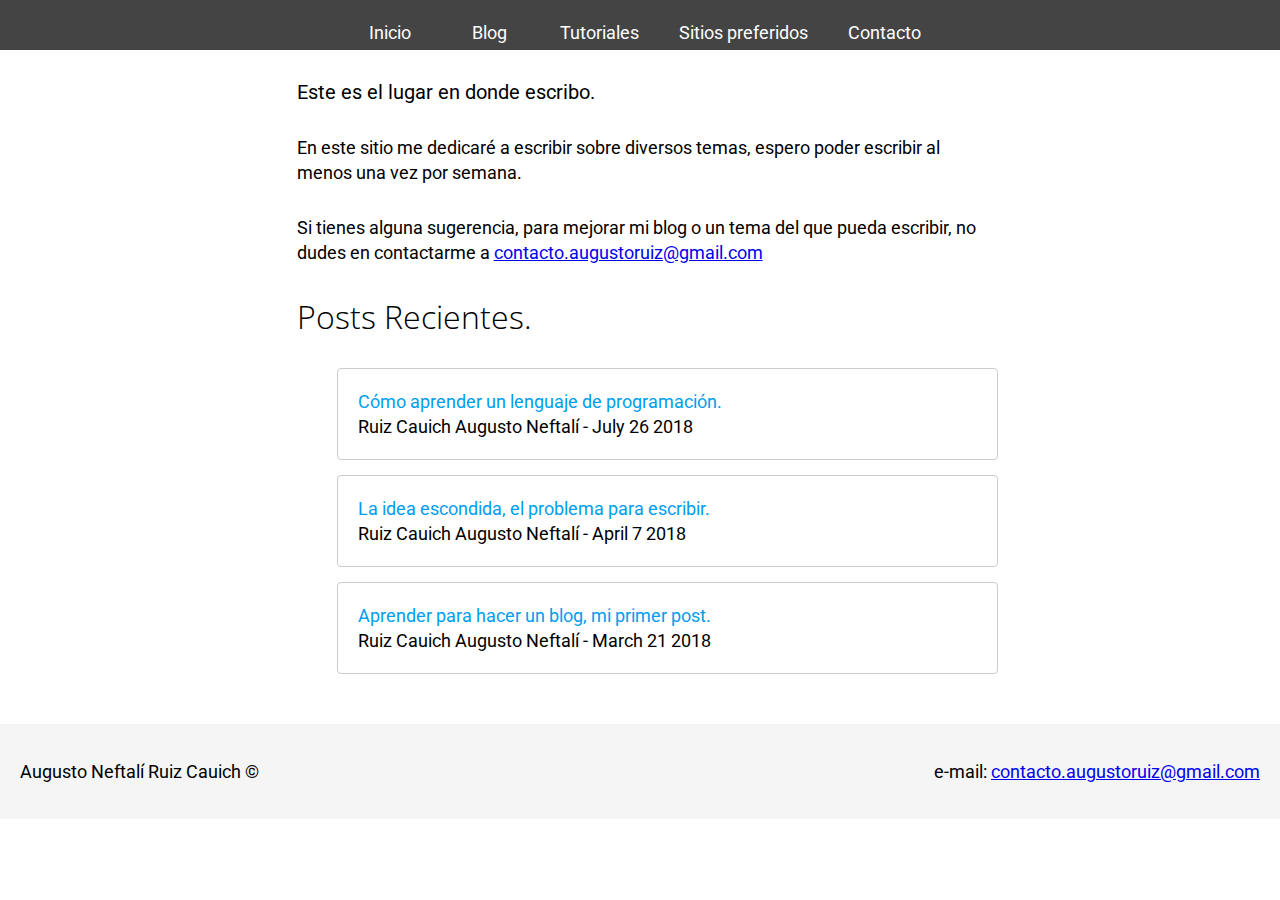
<file: blog/index.html>
<!DOCTYPE html>
<html lang="es">
<head>
    <meta charset="UTF-8">
    <meta name="viewport" content="width=device-width, initial-scale=1.0">
    <meta http-equiv="X-UA-Compatible" content="ie=edge">
    <meta name="author" content="Ruiz Cauich Augusto Neftalí">
    <meta name="citation_authors" content="Ruiz Cauich Augusto Neftalí">
    <meta name="description" content="Aqui escribo cada semana sobre diversos temas, es un espacio alterno al de tutoriales.">
    <title>
Augusto Ruiz: Blog
 </title>
    <link rel="stylesheet" href="/static/css/blog/styles.css">
    <link rel="stylesheet" href="/static/highlightjs/styles/androidstudio.css">
  
    
</head>
<body>
    <header class="main-header">
        <nav >
            
            <input type="checkbox" id="toggle-check" >
            <label for="toggle-check" class="menu-toggle-icon">
                <span></span>
                <span></span>
                <span></span>
            </label>
        
            <ul class="main-menu">
                <li>
                    <a href="/">Inicio</a>
                </li>
                <li>
                    <a href="/blog">Blog</a>
                </li>
                <li>
                    <a href="/tutoriales">Tutoriales</a>
                </li>
                <li>
                    <a href="/preferidos">Sitios preferidos</a>
                </li>
                <li>
                    <a href="/contacto">Contacto</a>
                </li>
            </ul>
            
        </nav>
    </header>
    <div class="wraper">
       

<main>
    <p style="font-size:20px">
        Este es el lugar en donde escribo.
    </p>
    <p>
        En este sitio me dedicaré a escribir sobre diversos temas, espero poder escribir al menos
        una vez por semana.
    </p>
    <p>
        Si tienes alguna sugerencia, para mejorar mi blog o un tema del que pueda
        escribir, no dudes en contactarme a <a href="#">contacto.augustoruiz@gmail.com</a>
    </p>
    <h1>Posts Recientes.</h1>
    <ul  class="posts-list">
        
        <li class="posts-list-item order-item" data-date="July 26, 2018"> 
            <a href="/blog/posts/como-aprender-un-lenguaje-de-programacion">Cómo aprender un lenguaje de programación.</a> 
            <span class="posts-data"> Ruiz Cauich Augusto Neftalí - July 26 2018 </span>
        </li>
        
        <li class="posts-list-item order-item" data-date="April 7, 2018"> 
            <a href="/blog/posts/la-idea-escondida">La idea escondida, el problema para escribir.</a> 
            <span class="posts-data"> Ruiz Cauich Augusto Neftalí - April 7 2018 </span>
        </li>
        
        <li class="posts-list-item order-item" data-date="March 21, 2018"> 
            <a href="/blog/posts/aprender-para-hacer-un-blog">Aprender para hacer un blog, mi primer post.</a> 
            <span class="posts-data"> Ruiz Cauich Augusto Neftalí - March 21 2018 </span>
        </li>
        
    </ul>
</main>




    </div>
    <footer class="page-footer">
        <p>
            Augusto Neftalí Ruiz Cauich &COPY;
            <span class="contact-info">e-mail: <a href="#">contacto.augustoruiz@gmail.com</a></span>
        </p>
    </footer>
    

</body>
</html>
</file>
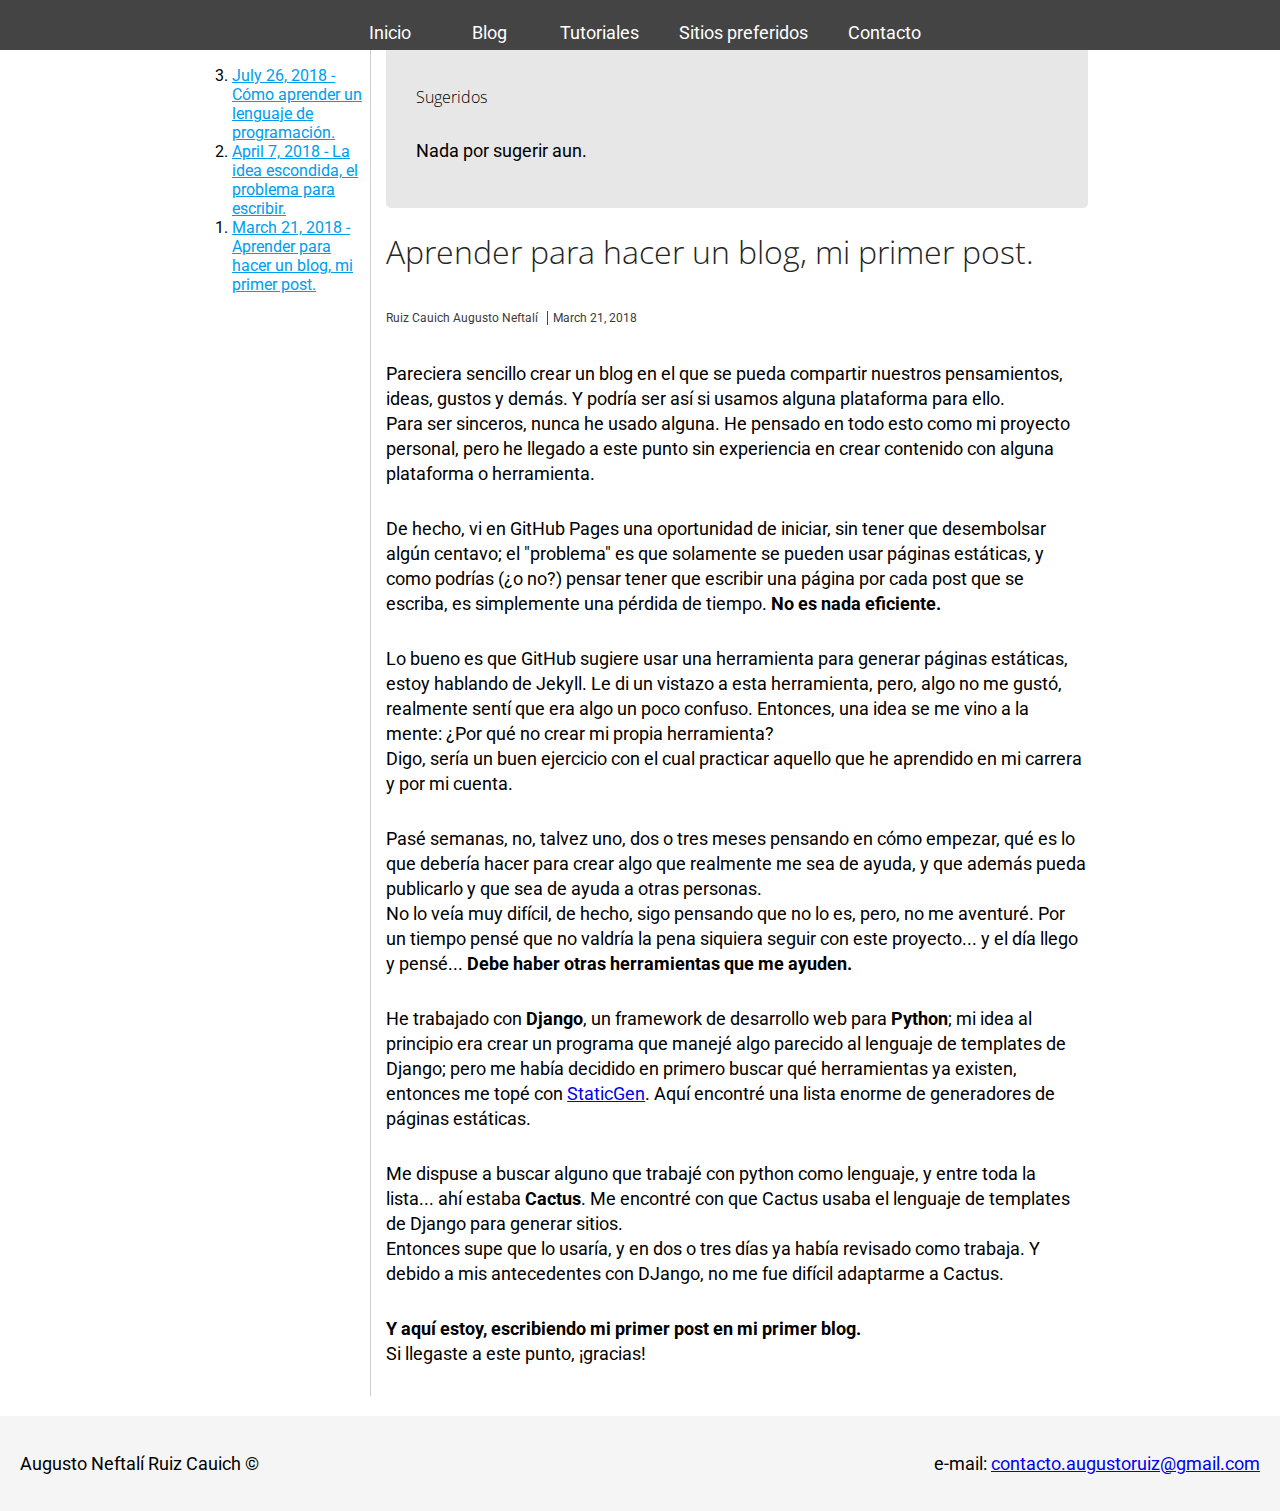
<file: blog/posts/aprender-para-hacer-un-blog/index.html>
<!DOCTYPE html>
<html lang="es">
<head>
    <meta charset="UTF-8">
    <meta name="viewport" content="width=device-width, initial-scale=1.0">
    <meta http-equiv="X-UA-Compatible" content="ie=edge">
    <meta name="author" content="Ruiz Cauich Augusto Neftalí">
    <meta name="citation_authors" content="Ruiz Cauich Augusto Neftalí">
    <meta name="description" content="Creando mi blog, y mi primer post.">
    <title>
Aprender para hacer un blog
 </title>
    <link rel="stylesheet" href="/static/css/blog/styles.css">
    <link rel="stylesheet" href="/static/highlightjs/styles/androidstudio.css">
  
    
</head>
<body>
    <header class="main-header">
        <nav >
            
            <input type="checkbox" id="toggle-check" >
            <label for="toggle-check" class="menu-toggle-icon">
                <span></span>
                <span></span>
                <span></span>
            </label>
        
            <ul class="main-menu">
                <li>
                    <a href="/">Inicio</a>
                </li>
                <li>
                    <a href="/blog">Blog</a>
                </li>
                <li>
                    <a href="/tutoriales">Tutoriales</a>
                </li>
                <li>
                    <a href="/preferidos">Sitios preferidos</a>
                </li>
                <li>
                    <a href="/contacto">Contacto</a>
                </li>
            </ul>
            
        </nav>
    </header>
    <div class="wraper">
       
 <aside class="themes">
        
    <ol reversed id="posts-list">
        <!-- 
        <li class="order-item" data-date="July 26, 2018"> 
            <a href="/blog/posts/como-aprender-un-lenguaje-de-programacion">26-07-18-Cómo aprender un lenguaje de programación.</a> 
            
        </li>
        
        <li class="order-item" data-date="April 7, 2018"> 
            <a href="/blog/posts/la-idea-escondida">07-04-18-La idea escondida, el problema para escribir.</a> 
            
        </li>
        
        <li class="order-item" data-date="March 21, 2018"> 
            <a href="/blog/posts/aprender-para-hacer-un-blog">21-03-18-Aprender para hacer un blog, mi primer post.</a> 
            
        </li>
         -->
                
        <!--li><details open>
            <summary>HTML 5</summary>
            <ul>
                <li><a href="#">Conceptos básicos</a></li>
                <li><a href="#">Estructura básica</a></li>
                <li><a href="#">Etiquestas semánticas</a></li>
                
            </ul>
        </details></li>
        <li><details open>
            <summary>HTML 5</summary>
            <ul>
                <li><a href="#">Conceptos básicos</a></li>
                <li><a href="#">Estructura básica</a></li>
                <li><a href="#">Etiquestas semánticas</a></li>
                
            </ul>
        </details></li-->
    </ol>
   
</aside>
<main>
    <section class="suggested">
        <header>
            <h4>Sugeridos</h4>
        </header>
        <p>Nada por sugerir aun.</p>
        <!--div class="row">
            <div class="column-25">
                <p class="suggested-title">Sobre HTML 5</p>
                <ul>
                    <li><a href="#">Conceptos básicos</a></li>
                    <li><a href="#">Estructura básica</a></li>
                    <li><a href="#">Etiquestas semánticas</a></li>
                    
                </ul>
            </div>
            <div class="column-25">
                <p class="suggested-title">Sobre CSS</p>
                <ul>
                    <li><a href="#">Conceptos básicos</a></li>
                    <li><a href="#">Estructura básica</a></li>
                    <li><a href="#">Etiquestas semánticas</a></li>
                    
                </ul>
            </div>
            <div class="column-25">
                <p class="suggested-title">Sobre JavaScript</p>
                <ul>
                    <li><a href="#">Conceptos básicos</a></li>
                    <li><a href="#">Estructura básica</a></li>
                    <li><a href="#">Etiquestas semánticas</a></li>
                    
                </ul>
            </div>
            <div class="column-25">
                <p class="suggested-title">Trucos</p>
                <ul>
                    <li><a href="#">Conceptos básicos</a></li>
                    <li><a href="#">Estructura básica</a></li>
                    <li><a href="#">Etiquestas semánticas</a></li>
                        
                </ul>
            </div>
        </div-->
    </section>
    <article class="post">
        
        <header>
                <h1>Aprender para hacer un blog, mi primer post.</h1>
                <p>
                    <span class="autor">Ruiz Cauich Augusto Neftalí</span>
                    <span class="date">March 21, 2018</span>
                </p>
        </header>
        

<p>
    Pareciera sencillo crear un blog en el que se pueda compartir nuestros pensamientos, ideas,
    gustos y demás. Y podría ser así si usamos alguna plataforma para ello.
    <br>
    Para ser sinceros, nunca he usado alguna. He pensado en todo esto como mi proyecto personal,
    pero he llegado a este punto sin experiencia en crear contenido con alguna plataforma o herramienta.
</p>
<p>
    De hecho, vi en GitHub Pages una oportunidad de iniciar, sin tener que desembolsar algún centavo;
    el "problema" es que solamente se pueden usar páginas estáticas, y como podrías (¿o no?) pensar
    tener que escribir una página por cada post que se escriba, es simplemente una pérdida de tiempo.
    <strong>No es nada eficiente.</strong>
</p>
<p>
    Lo bueno es que GitHub sugiere usar una herramienta para generar páginas estáticas, estoy hablando
    de Jekyll. Le di un vistazo a esta herramienta, pero, algo no me gustó, realmente sentí que era algo
    un poco confuso. Entonces, una idea se me vino a la mente: ¿Por qué no crear mi propia herramienta?
    <br>Digo, sería un buen ejercicio con el cual practicar aquello que he aprendido en mi carrera
    y por mi cuenta.
</p>
<p>
    Pasé semanas, no, talvez uno, dos o tres meses pensando en cómo empezar, qué es lo que debería hacer para crear algo que realmente me sea de ayuda,
    y que además pueda publicarlo y que sea de ayuda a otras personas.
    <br>No lo veía muy difícil, de hecho, sigo pensando que no lo es, pero, no me aventuré. Por un tiempo pensé que no valdría la pena
    siquiera seguir con este proyecto... y el día llego y pensé... <strong>Debe haber otras herramientas que me ayuden.</strong>
</p>
<p>
    He trabajado con <b>Django</b>, un framework de desarrollo web para <b>Python</b>; mi idea al principio era 
    crear un programa que manejé algo parecido al lenguaje de templates de Django; pero me había decidido en primero
    buscar qué herramientas ya existen, entonces me topé con <a href="https://www.staticgen.com/">StaticGen</a>. Aquí encontré
    una lista enorme de generadores de páginas estáticas.
</p>
<p>
    Me dispuse a buscar alguno que trabajé con python como lenguaje, y entre toda la lista... ahí estaba <strong>Cactus</strong>. 
    Me encontré con que Cactus usaba el lenguaje de templates de Django para generar sitios. <br>
    Entonces supe que lo usaría, y en dos o tres días ya había revisado como trabaja. Y debido a mis antecedentes con
    DJango, no me fue difícil adaptarme a Cactus.
</p>
<p> <strong>Y aquí estoy, escribiendo mi primer post en mi primer blog.</strong>
<br>
    Si llegaste a este punto, ¡gracias!
</p>

        
    </article>
    
</main>
    
    
    
<script src="/static/js/order.js"></script>
<script src="/static/highlightjs/highlight.pack.js"></script>
<script>hljs.initHighlightingOnLoad();</script>

    </div>
    <footer class="page-footer">
        <p>
            Augusto Neftalí Ruiz Cauich &COPY;
            <span class="contact-info">e-mail: <a href="#">contacto.augustoruiz@gmail.com</a></span>
        </p>
    </footer>
    

</body>
</html>
</file>
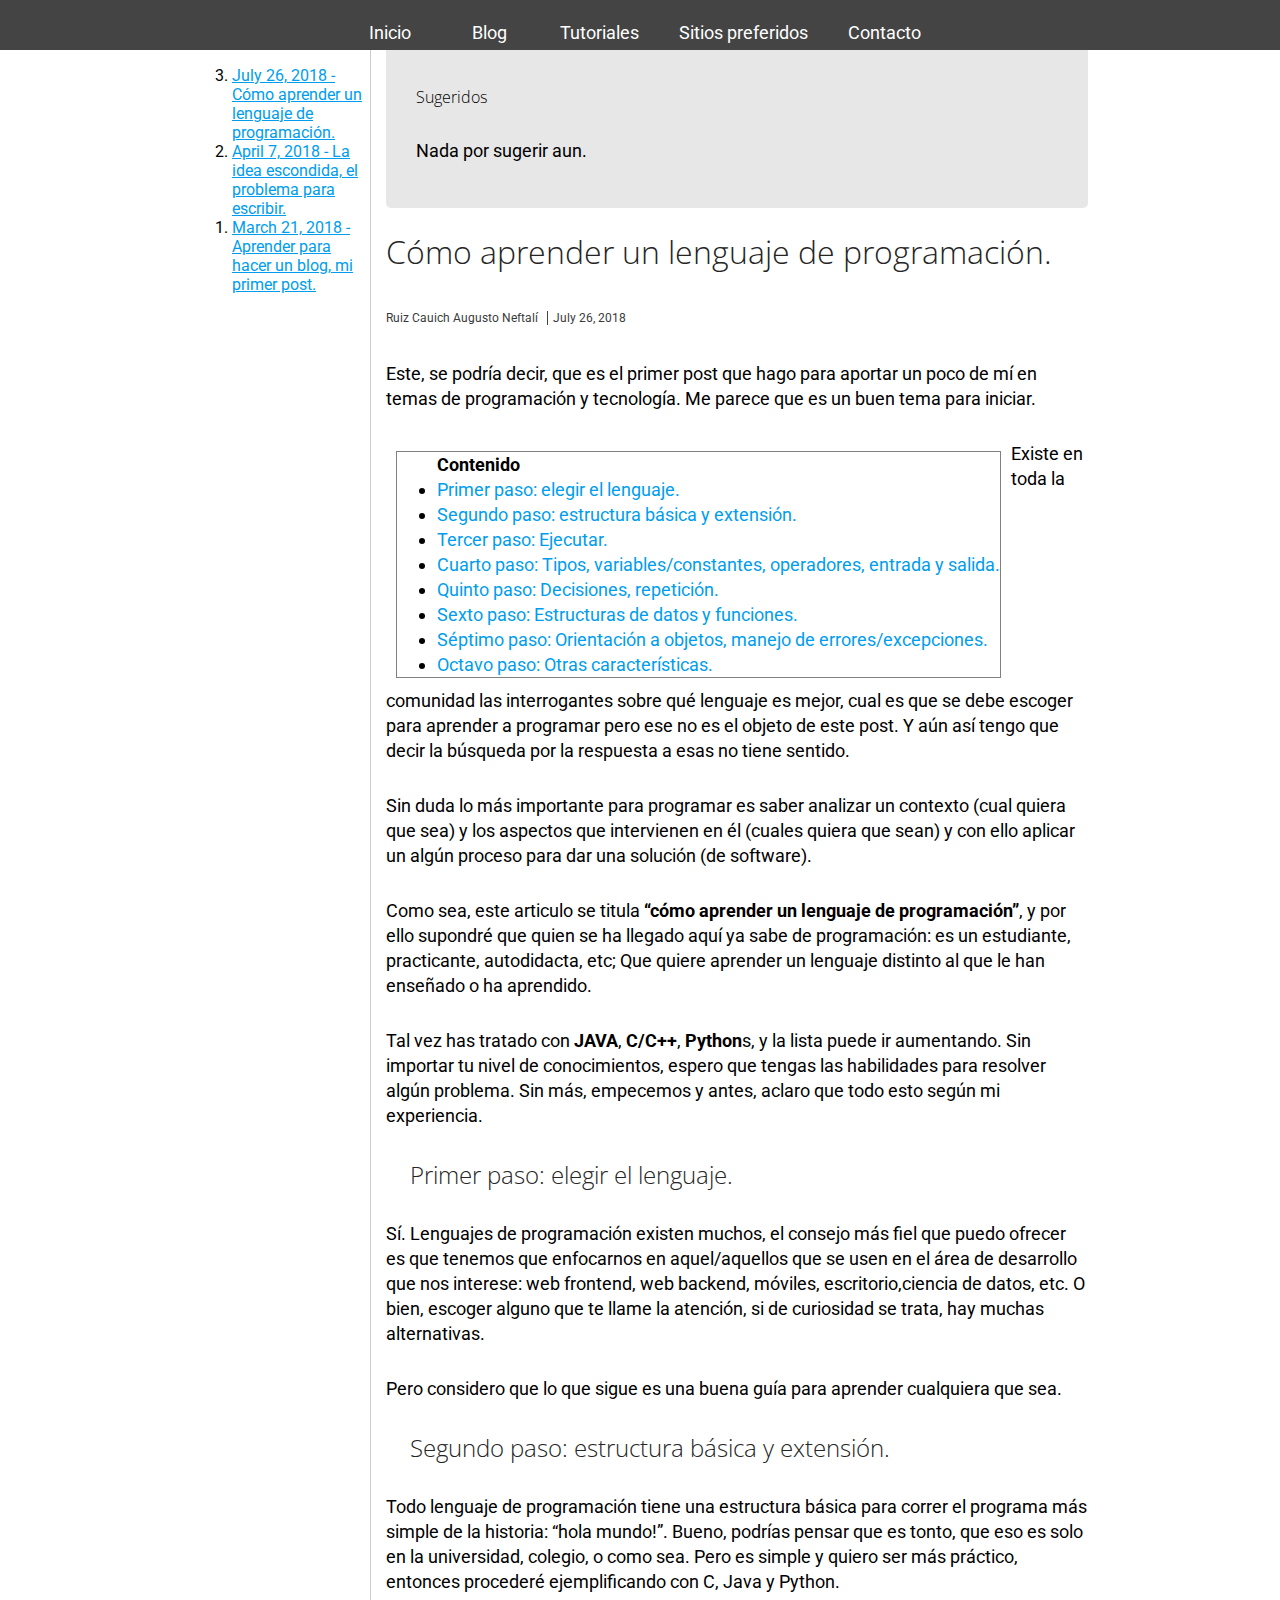
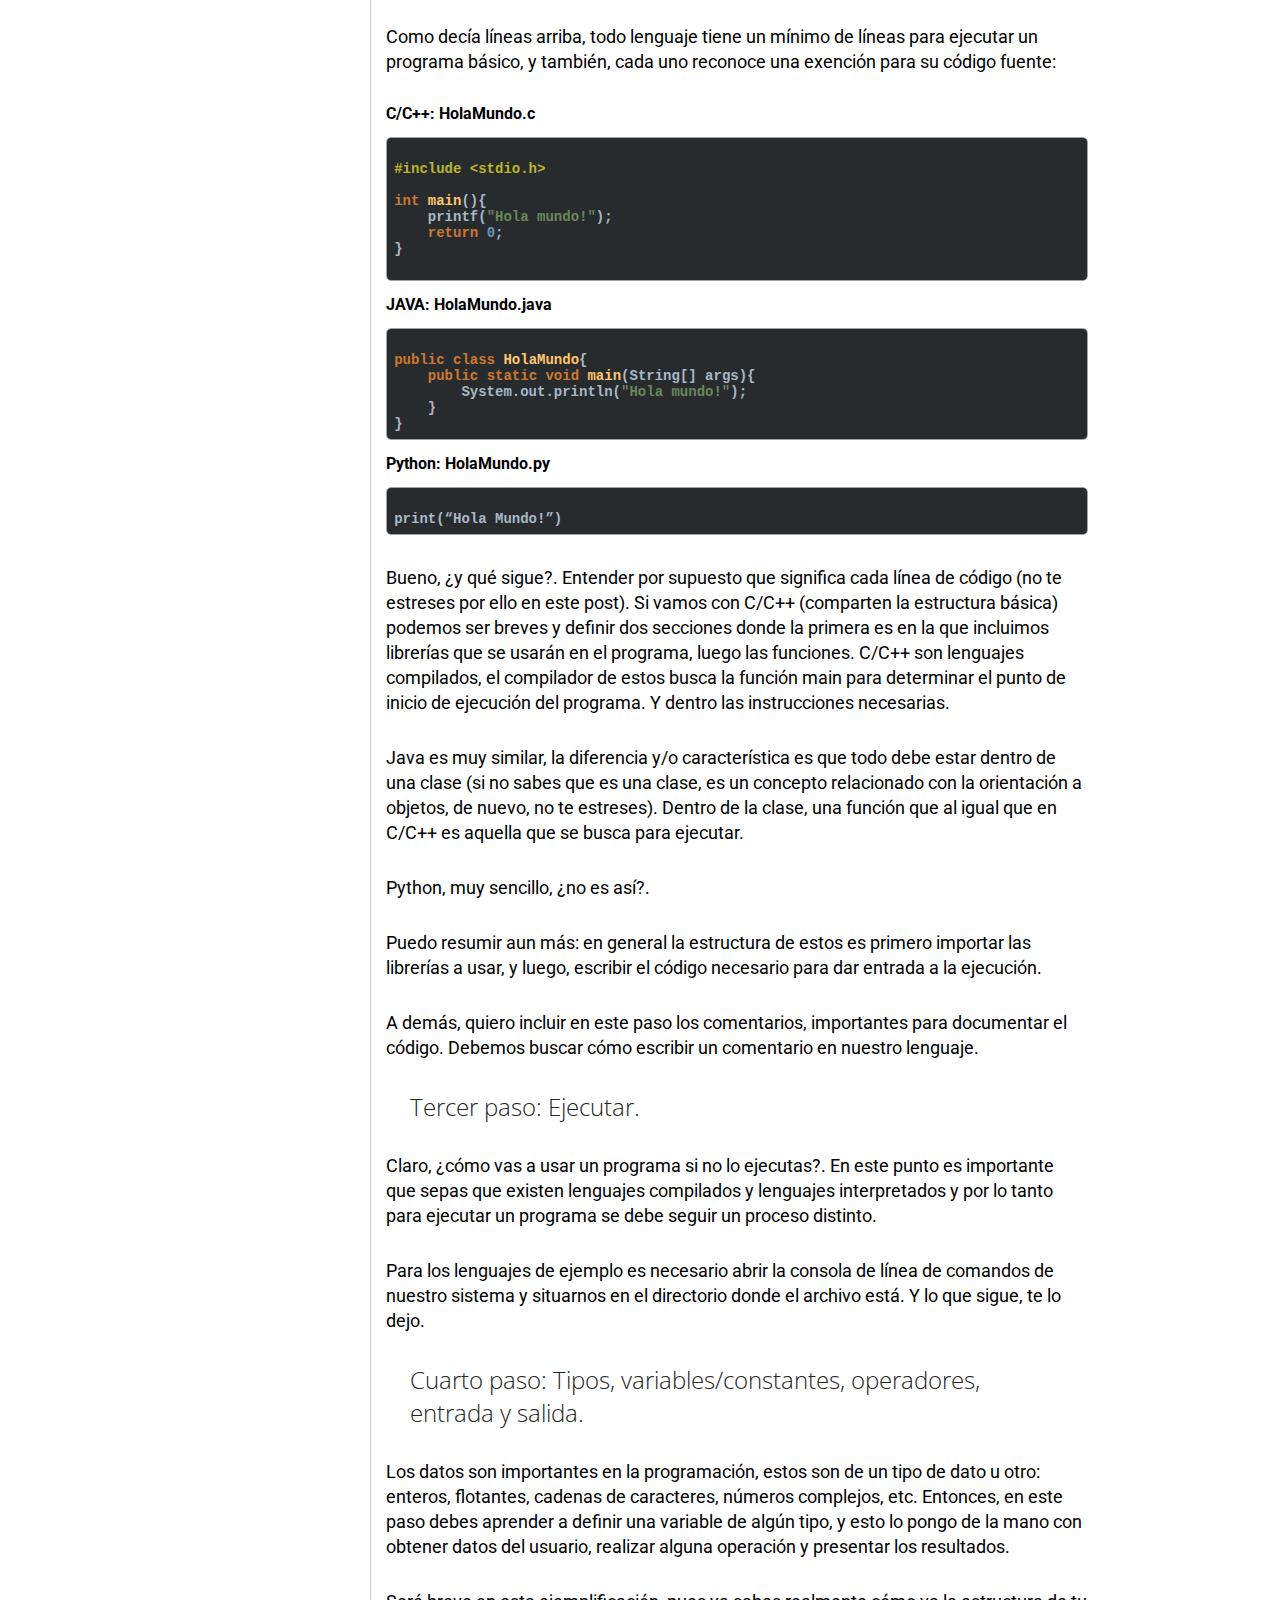
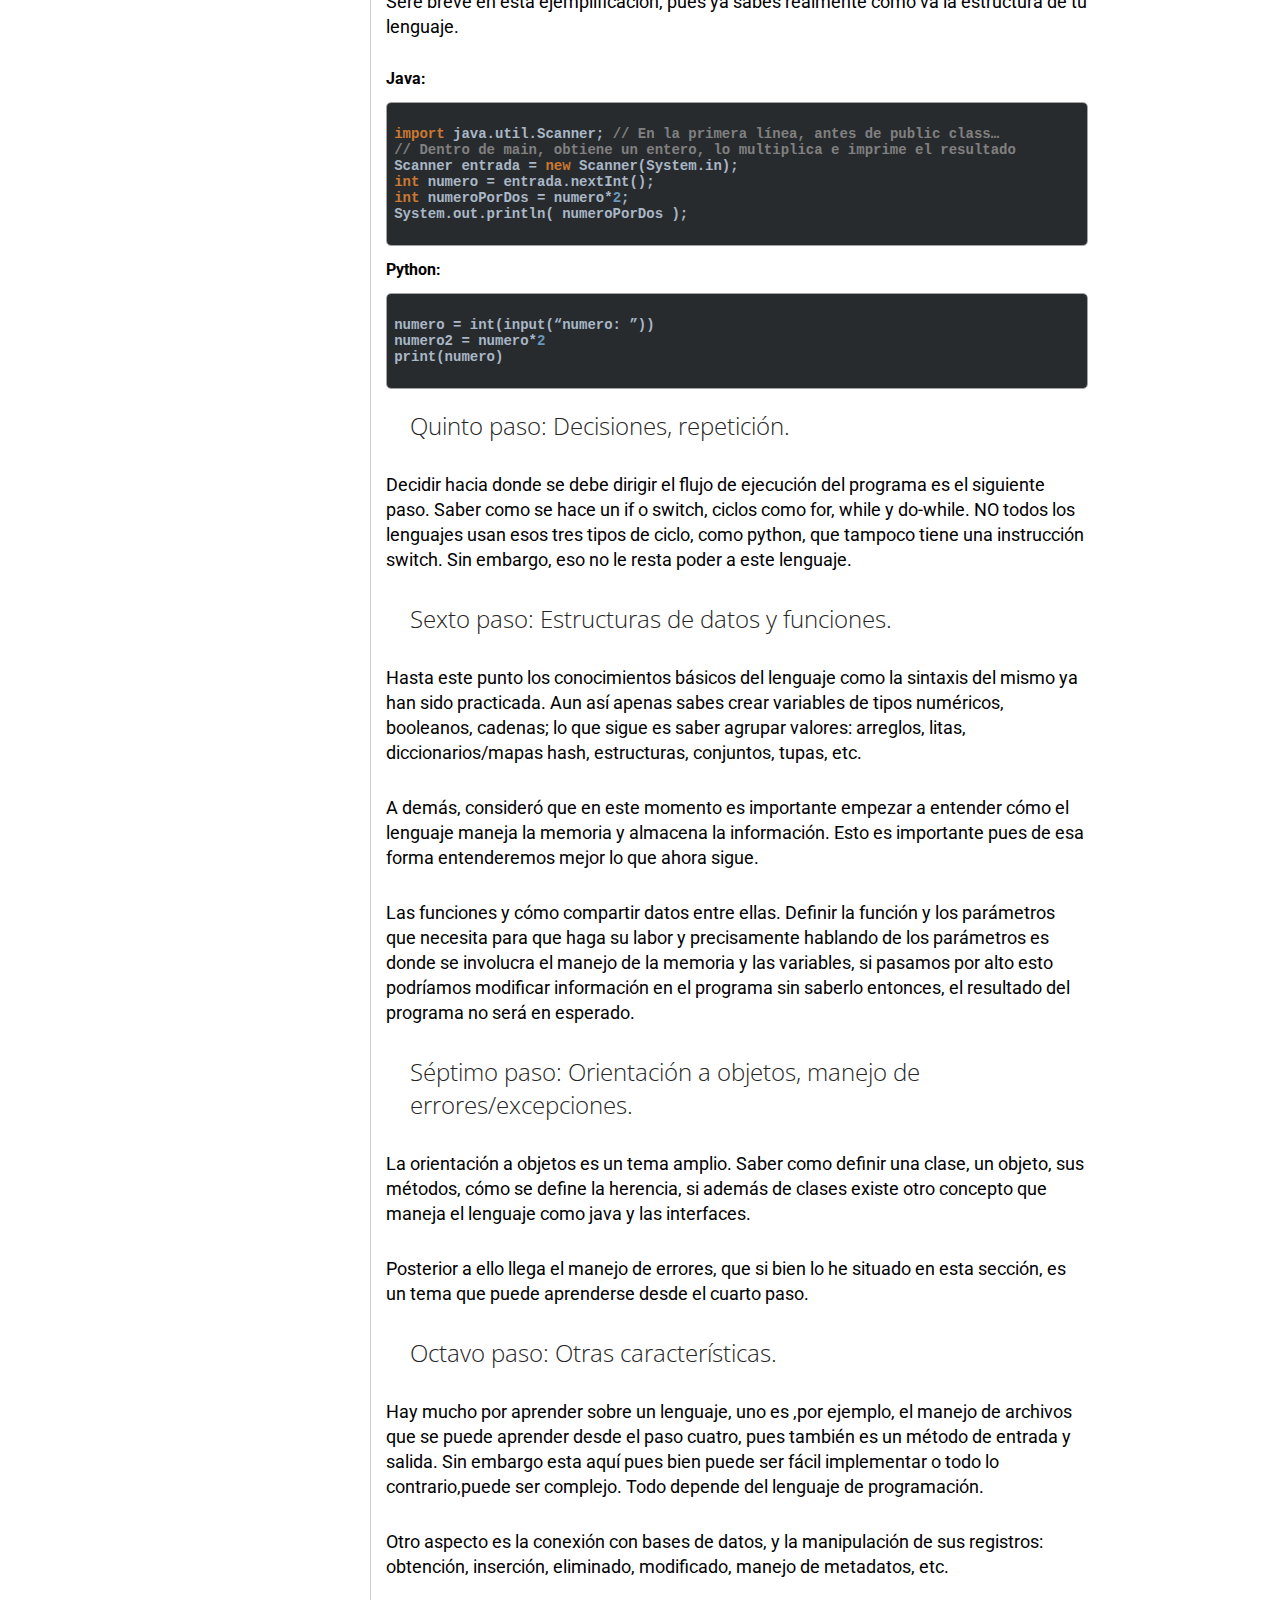
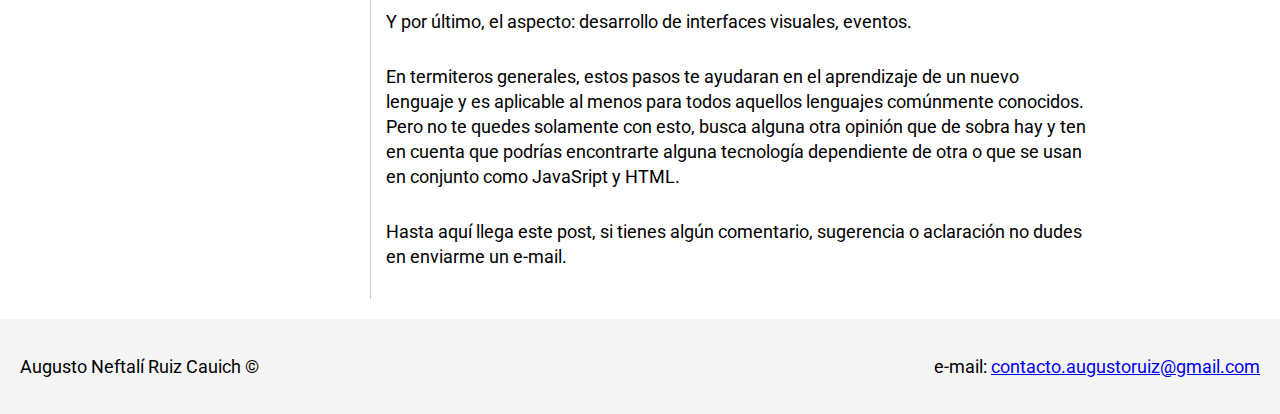
<file: blog/posts/como-aprender-un-lenguaje-de-programacion/index.html>
<!DOCTYPE html>
<html lang="es">
<head>
    <meta charset="UTF-8">
    <meta name="viewport" content="width=device-width, initial-scale=1.0">
    <meta http-equiv="X-UA-Compatible" content="ie=edge">
    <meta name="author" content="Ruiz Cauich Augusto Neftalí">
    <meta name="citation_authors" content="Ruiz Cauich Augusto Neftalí">
    <meta name="description" content="Existe en toda la comunidad las interrogantes sobre qué lenguaje es mejor...Como sea, este articulo se titula “cómo aprender un lenguaje de programación”, y por ello supondré que quien se ha llegado aquí ya sabe de programación">
    <title>
Cómo aprender un lenguaje de programación
 </title>
    <link rel="stylesheet" href="/static/css/blog/styles.css">
    <link rel="stylesheet" href="/static/highlightjs/styles/androidstudio.css">
  
    
</head>
<body>
    <header class="main-header">
        <nav >
            
            <input type="checkbox" id="toggle-check" >
            <label for="toggle-check" class="menu-toggle-icon">
                <span></span>
                <span></span>
                <span></span>
            </label>
        
            <ul class="main-menu">
                <li>
                    <a href="/">Inicio</a>
                </li>
                <li>
                    <a href="/blog">Blog</a>
                </li>
                <li>
                    <a href="/tutoriales">Tutoriales</a>
                </li>
                <li>
                    <a href="/preferidos">Sitios preferidos</a>
                </li>
                <li>
                    <a href="/contacto">Contacto</a>
                </li>
            </ul>
            
        </nav>
    </header>
    <div class="wraper">
       
 <aside class="themes">
        
    <ol reversed id="posts-list">
        <!-- 
        <li class="order-item" data-date="July 26, 2018"> 
            <a href="/blog/posts/como-aprender-un-lenguaje-de-programacion">26-07-18-Cómo aprender un lenguaje de programación.</a> 
            
        </li>
        
        <li class="order-item" data-date="April 7, 2018"> 
            <a href="/blog/posts/la-idea-escondida">07-04-18-La idea escondida, el problema para escribir.</a> 
            
        </li>
        
        <li class="order-item" data-date="March 21, 2018"> 
            <a href="/blog/posts/aprender-para-hacer-un-blog">21-03-18-Aprender para hacer un blog, mi primer post.</a> 
            
        </li>
         -->
                
        <!--li><details open>
            <summary>HTML 5</summary>
            <ul>
                <li><a href="#">Conceptos básicos</a></li>
                <li><a href="#">Estructura básica</a></li>
                <li><a href="#">Etiquestas semánticas</a></li>
                
            </ul>
        </details></li>
        <li><details open>
            <summary>HTML 5</summary>
            <ul>
                <li><a href="#">Conceptos básicos</a></li>
                <li><a href="#">Estructura básica</a></li>
                <li><a href="#">Etiquestas semánticas</a></li>
                
            </ul>
        </details></li-->
    </ol>
   
</aside>
<main>
    <section class="suggested">
        <header>
            <h4>Sugeridos</h4>
        </header>
        <p>Nada por sugerir aun.</p>
        <!--div class="row">
            <div class="column-25">
                <p class="suggested-title">Sobre HTML 5</p>
                <ul>
                    <li><a href="#">Conceptos básicos</a></li>
                    <li><a href="#">Estructura básica</a></li>
                    <li><a href="#">Etiquestas semánticas</a></li>
                    
                </ul>
            </div>
            <div class="column-25">
                <p class="suggested-title">Sobre CSS</p>
                <ul>
                    <li><a href="#">Conceptos básicos</a></li>
                    <li><a href="#">Estructura básica</a></li>
                    <li><a href="#">Etiquestas semánticas</a></li>
                    
                </ul>
            </div>
            <div class="column-25">
                <p class="suggested-title">Sobre JavaScript</p>
                <ul>
                    <li><a href="#">Conceptos básicos</a></li>
                    <li><a href="#">Estructura básica</a></li>
                    <li><a href="#">Etiquestas semánticas</a></li>
                    
                </ul>
            </div>
            <div class="column-25">
                <p class="suggested-title">Trucos</p>
                <ul>
                    <li><a href="#">Conceptos básicos</a></li>
                    <li><a href="#">Estructura básica</a></li>
                    <li><a href="#">Etiquestas semánticas</a></li>
                        
                </ul>
            </div>
        </div-->
    </section>
    <article class="post">
        
        <header>
                <h1>Cómo aprender un lenguaje de programación.</h1>
                <p>
                    <span class="autor">Ruiz Cauich Augusto Neftalí</span>
                    <span class="date">July 26, 2018</span>
                </p>
        </header>
        
<article>
   
    <p>
        Este, se podría decir, que es el primer post que hago para aportar un poco de mí en temas de programación y tecnología. Me parece que es un buen tema para iniciar.
    </p>
    <ul class="index-list">
            <li><a href="#primero">Primer paso: elegir el lenguaje.</a></li>
            <li><a href="#segundo">Segundo paso: estructura básica y extensión.</a></li>
            <li><a href="#tercero">Tercer paso: Ejecutar.</a></li>
            <li><a href="#cuarto">Cuarto paso: Tipos, variables/constantes, operadores, entrada y salida.</a></li>
            <li><a href="#quinto">Quinto paso: Decisiones, repetición.</a></li>
            <li><a href="#sexto">Sexto paso: Estructuras de datos y funciones.</a></li>
            <li><a href="#septimo">Séptimo paso: Orientación a objetos, manejo de errores/excepciones.</a></li>
            <li><a href="#octavo">Octavo paso: Otras características.</a></li>
        </ul>
    <p>
        Existe en toda la comunidad las interrogantes sobre qué lenguaje es mejor, cual es que se debe escoger para aprender a programar pero ese no es el objeto de este post. Y aún así tengo que decir la búsqueda por la respuesta a esas no tiene sentido.
    </p>
    <p>
        Sin duda lo más importante para programar es saber analizar un contexto (cual quiera que sea) y los aspectos que intervienen en él (cuales quiera que sean) y con ello aplicar un algún proceso para dar una solución (de software).
    </p>
    <p>
        Como sea, este articulo se titula <strong> “cómo aprender un lenguaje de programación”</strong>, y por ello  supondré que quien se ha llegado aquí ya sabe de programación: es un estudiante, practicante, autodidacta, etc; Que quiere aprender un lenguaje distinto al que le han enseñado o ha aprendido.
    </p>
    <p>
        Tal vez has tratado con <strong>JAVA</strong>, <strong>C/C++</strong>, <strong>Python</strong>s, y la lista puede ir aumentando. Sin importar tu nivel de conocimientos, espero que tengas las habilidades para resolver algún problema. Sin más, empecemos y antes, aclaro que todo esto según mi experiencia.
    </p>
    
    <h2 id="primero">Primer paso: elegir el lenguaje.</h2>
    
    <p>
        Sí. Lenguajes de programación existen muchos, el consejo más fiel que puedo ofrecer es que tenemos que enfocarnos en aquel/aquellos que se usen en el área de desarrollo que nos interese: web frontend, web backend, móviles, escritorio,ciencia de datos, etc. O bien, escoger alguno que te llame la atención, si de curiosidad se trata, hay muchas alternativas.
    </p>
    <p>
        Pero considero que lo que sigue es una buena guía para aprender cualquiera que sea.
    </p>
    <h2 id="segundo">
        Segundo paso: estructura básica y extensión.
    </h2>
    <p>
    Todo lenguaje de programación tiene una estructura básica para correr el programa más simple de la historia: “hola mundo!”. Bueno, podrías pensar que es tonto, que eso es solo en la universidad, colegio, o como sea. Pero es simple y quiero ser más práctico, entonces procederé ejemplificando con C, Java y Python.
    </p>
    <p>
    Como decía líneas arriba, todo lenguaje tiene un mínimo de líneas para ejecutar un programa básico, y también, cada uno reconoce una exención para su código fuente:
    </p>
<strong>C/C++: HolaMundo.c</strong>
    <pre><code class="c">
#include &lt;stdio.h&gt;

int main(){
    printf("Hola mundo!");
    return 0;
}
    </code></pre>
<strong>JAVA: HolaMundo.java</strong>
<pre><code class="java">
public class HolaMundo{
    public static void main(String[] args){
        System.out.println("Hola mundo!");
    }
}
</code></pre>
<strong>Python: HolaMundo.py</strong> 
<pre><code class="python">
print(“Hola Mundo!”)
</code></pre>
    <p>
    Bueno, ¿y qué sigue?. Entender por supuesto que significa cada línea de código (no te estreses por ello en este post). Si vamos con C/C++ (comparten la estructura básica) podemos ser breves y definir dos secciones donde la primera es en la que incluimos librerías que se usarán en el programa, luego las funciones. C/C++ son lenguajes compilados, el compilador de estos busca la función main para determinar el punto de inicio de ejecución del programa. Y dentro las instrucciones necesarias.
    </p>
    <p>
    Java es muy similar, la diferencia y/o característica es que todo debe estar dentro de una clase (si no sabes que es una clase, es un concepto relacionado con la orientación a objetos, de nuevo, no te estreses). Dentro de la clase, una función que al igual que en C/C++ es aquella que se busca para ejecutar.
    </p>
    <p>
    Python, muy sencillo, ¿no es así?.
    </p>
    <p>
    Puedo resumir aun más: en general la estructura de estos es primero importar las librerías a usar, y luego, escribir el código necesario para dar entrada a la ejecución. 
    </p>
    <p>
    A demás, quiero incluir en este paso los comentarios, importantes para documentar el código. Debemos buscar cómo escribir un comentario en nuestro lenguaje.
    </p>
    <h2 id="tercero">Tercer paso: Ejecutar.</h2>
    <p>
    Claro, ¿cómo vas a usar un programa si no lo ejecutas?. En este punto es importante que sepas que existen lenguajes compilados y lenguajes interpretados y por lo tanto para ejecutar un programa se debe seguir un proceso distinto. 
    </p><p>
    Para los lenguajes de ejemplo es necesario abrir la consola de línea de comandos de nuestro sistema y situarnos en el directorio donde el archivo está. Y lo que sigue, te lo dejo.
    </p>
    <h2 id="cuarto">Cuarto paso: Tipos, variables/constantes, operadores, entrada y salida.</h2>
    <p>
    Los datos son importantes en la programación, estos son de un tipo de dato u otro: enteros, flotantes, cadenas de caracteres, números complejos, etc. Entonces, en este paso debes aprender a definir una variable de algún tipo, y esto lo pongo de la mano con obtener datos del usuario, realizar  alguna operación y presentar los resultados.
    </p><p>
    Seré breve en esta ejemplificación, pues ya sabes realmente cómo va la estructura de tu lenguaje.
    </p>
    <strong>Java: </strong>
    <pre><code class="java">
import java.util.Scanner; // En la primera línea, antes de public class…
// Dentro de main, obtiene un entero, lo multiplica e imprime el resultado
Scanner entrada = new Scanner(System.in);
int numero = entrada.nextInt();
int numeroPorDos = numero*2;
System.out.println( numeroPorDos );
    </code></pre>
    <strong>Python:</strong>
    <pre><code class="python">
numero = int(input(“numero: ”))
numero2 = numero*2
print(numero)
    </code></pre>

    <h2 id="quinto">Quinto paso: Decisiones, repetición.</h2>
    <p>
    Decidir hacia donde se debe dirigir el flujo de ejecución del programa es el siguiente paso. Saber como se hace un if o switch, ciclos como for, while y do-while. NO todos los lenguajes usan esos tres tipos de ciclo, como python, que tampoco tiene una instrucción switch. Sin embargo, eso no le resta poder a este lenguaje.
    </p>
    <h2 id="sexto">Sexto paso: Estructuras de datos  y funciones.</h2>
    <p>
    Hasta este punto los conocimientos básicos del lenguaje como la sintaxis del mismo ya han sido practicada. Aun así apenas sabes crear variables de tipos numéricos, booleanos, cadenas;  lo que sigue es saber agrupar valores: arreglos, litas, diccionarios/mapas hash, estructuras, conjuntos, tupas, etc.
    </p><p>
    A demás, consideró que en este momento es importante empezar  a  entender  cómo el lenguaje maneja la memoria y almacena la información. Esto es importante pues de esa forma entenderemos mejor lo que ahora sigue.
    </p><p>
    Las  funciones  y cómo compartir datos entre ellas. Definir la función y los parámetros que necesita para que haga su labor y precisamente hablando de los parámetros es  donde  se  involucra el manejo de la memoria y las variables, si pasamos por alto esto podríamos  modificar información en el programa sin saberlo entonces, el resultado del  programa no será en esperado.
    </p>

    <h2 id="septimo">Séptimo paso: Orientación a objetos, manejo de errores/excepciones.</h2>
    <p>
    La orientación a objetos es un tema amplio. Saber como definir una clase, un objeto, sus métodos, cómo se define la herencia, si además de clases existe otro concepto que maneja el lenguaje como java y las interfaces.
    </p><p>
    Posterior a ello llega el manejo de errores, que si bien lo he situado en esta sección, es un tema que puede aprenderse desde el cuarto paso.
    </p>

    <h2 id="octavo">Octavo paso: Otras características.</h2>
    <p>
    Hay mucho por aprender sobre un lenguaje, uno es ,por ejemplo, el manejo de archivos que se puede aprender desde el paso cuatro, pues también es un método de entrada y salida. Sin embargo esta aquí pues bien puede ser fácil implementar o todo lo contrario,puede ser complejo. Todo depende del lenguaje de programación.
    </p><p>
    Otro aspecto es la conexión con bases de datos, y la manipulación de sus registros: obtención, inserción, eliminado, modificado, manejo de metadatos, etc.
    </p><p>
    Y por  último, el aspecto: desarrollo de interfaces  visuales, eventos.
    </p>

    <p>
        En termiteros generales, estos pasos te ayudaran en el aprendizaje de un nuevo lenguaje y es aplicable al menos para todos aquellos lenguajes comúnmente conocidos. Pero no te quedes  solamente con esto, busca alguna otra opinión que de sobra hay y ten en cuenta que podrías encontrarte alguna tecnología dependiente de otra o que se usan en  conjunto como JavaSript y HTML.
    </p><p>
    Hasta aquí llega este post, si tienes algún comentario, sugerencia o aclaración no   dudes en enviarme un e-mail.
    </p>
</article>


        
    </article>
    
</main>
    
    
    
<script src="/static/js/order.js"></script>
<script src="/static/highlightjs/highlight.pack.js"></script>
<script>hljs.initHighlightingOnLoad();</script>

    </div>
    <footer class="page-footer">
        <p>
            Augusto Neftalí Ruiz Cauich &COPY;
            <span class="contact-info">e-mail: <a href="#">contacto.augustoruiz@gmail.com</a></span>
        </p>
    </footer>
    

</body>
</html>
</file>
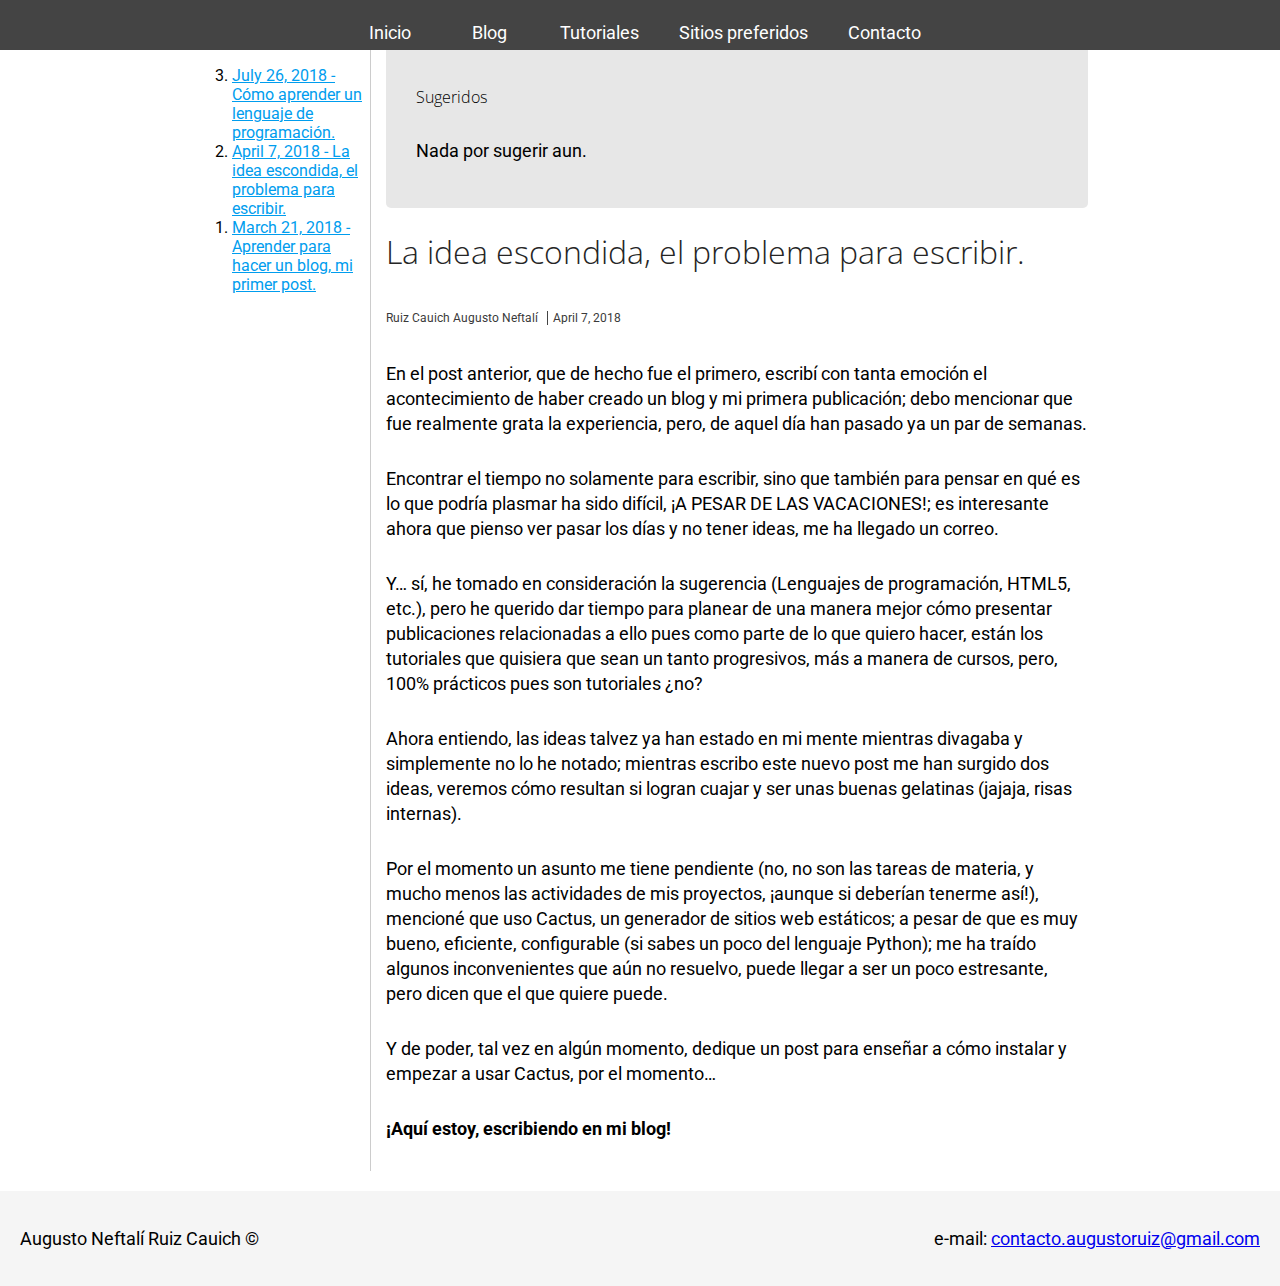
<file: blog/posts/la-idea-escondida/index.html>
<!DOCTYPE html>
<html lang="es">
<head>
    <meta charset="UTF-8">
    <meta name="viewport" content="width=device-width, initial-scale=1.0">
    <meta http-equiv="X-UA-Compatible" content="ie=edge">
    <meta name="author" content="Ruiz Cauich Augusto Neftalí">
    <meta name="citation_authors" content="Ruiz Cauich Augusto Neftalí">
    <meta name="description" content="Encontrar el tiempo no solamente para escribir, sino que también para pensar en qué es lo que podría plasmar ha sido difícil, en este post escribo el problema de no tener una idea de la cual hablar.">
    <title>
La idea escondida, el problema para escribir.
 </title>
    <link rel="stylesheet" href="/static/css/blog/styles.css">
    <link rel="stylesheet" href="/static/highlightjs/styles/androidstudio.css">
  
    
</head>
<body>
    <header class="main-header">
        <nav >
            
            <input type="checkbox" id="toggle-check" >
            <label for="toggle-check" class="menu-toggle-icon">
                <span></span>
                <span></span>
                <span></span>
            </label>
        
            <ul class="main-menu">
                <li>
                    <a href="/">Inicio</a>
                </li>
                <li>
                    <a href="/blog">Blog</a>
                </li>
                <li>
                    <a href="/tutoriales">Tutoriales</a>
                </li>
                <li>
                    <a href="/preferidos">Sitios preferidos</a>
                </li>
                <li>
                    <a href="/contacto">Contacto</a>
                </li>
            </ul>
            
        </nav>
    </header>
    <div class="wraper">
       
 <aside class="themes">
        
    <ol reversed id="posts-list">
        <!-- 
        <li class="order-item" data-date="July 26, 2018"> 
            <a href="/blog/posts/como-aprender-un-lenguaje-de-programacion">26-07-18-Cómo aprender un lenguaje de programación.</a> 
            
        </li>
        
        <li class="order-item" data-date="April 7, 2018"> 
            <a href="/blog/posts/la-idea-escondida">07-04-18-La idea escondida, el problema para escribir.</a> 
            
        </li>
        
        <li class="order-item" data-date="March 21, 2018"> 
            <a href="/blog/posts/aprender-para-hacer-un-blog">21-03-18-Aprender para hacer un blog, mi primer post.</a> 
            
        </li>
         -->
                
        <!--li><details open>
            <summary>HTML 5</summary>
            <ul>
                <li><a href="#">Conceptos básicos</a></li>
                <li><a href="#">Estructura básica</a></li>
                <li><a href="#">Etiquestas semánticas</a></li>
                
            </ul>
        </details></li>
        <li><details open>
            <summary>HTML 5</summary>
            <ul>
                <li><a href="#">Conceptos básicos</a></li>
                <li><a href="#">Estructura básica</a></li>
                <li><a href="#">Etiquestas semánticas</a></li>
                
            </ul>
        </details></li-->
    </ol>
   
</aside>
<main>
    <section class="suggested">
        <header>
            <h4>Sugeridos</h4>
        </header>
        <p>Nada por sugerir aun.</p>
        <!--div class="row">
            <div class="column-25">
                <p class="suggested-title">Sobre HTML 5</p>
                <ul>
                    <li><a href="#">Conceptos básicos</a></li>
                    <li><a href="#">Estructura básica</a></li>
                    <li><a href="#">Etiquestas semánticas</a></li>
                    
                </ul>
            </div>
            <div class="column-25">
                <p class="suggested-title">Sobre CSS</p>
                <ul>
                    <li><a href="#">Conceptos básicos</a></li>
                    <li><a href="#">Estructura básica</a></li>
                    <li><a href="#">Etiquestas semánticas</a></li>
                    
                </ul>
            </div>
            <div class="column-25">
                <p class="suggested-title">Sobre JavaScript</p>
                <ul>
                    <li><a href="#">Conceptos básicos</a></li>
                    <li><a href="#">Estructura básica</a></li>
                    <li><a href="#">Etiquestas semánticas</a></li>
                    
                </ul>
            </div>
            <div class="column-25">
                <p class="suggested-title">Trucos</p>
                <ul>
                    <li><a href="#">Conceptos básicos</a></li>
                    <li><a href="#">Estructura básica</a></li>
                    <li><a href="#">Etiquestas semánticas</a></li>
                        
                </ul>
            </div>
        </div-->
    </section>
    <article class="post">
        
        <header>
                <h1>La idea escondida, el problema para escribir.</h1>
                <p>
                    <span class="autor">Ruiz Cauich Augusto Neftalí</span>
                    <span class="date">April 7, 2018</span>
                </p>
        </header>
        
<p>En el post anterior, que de hecho fue el primero, escribí con tanta emoción el acontecimiento de haber creado un blog y mi primera publicación; debo mencionar que fue realmente grata la experiencia, pero, de aquel día han pasado ya un par de semanas.</p>
<p>Encontrar el tiempo no solamente para escribir, sino que también para pensar en qué es lo que podría plasmar ha sido difícil, ¡A PESAR DE LAS VACACIONES!; es interesante ahora que pienso ver pasar los días y no tener ideas, me ha llegado un correo.</p>
<p>Y… sí, he tomado en consideración la sugerencia (Lenguajes de programación, HTML5, etc.), pero he querido dar tiempo para planear de una manera mejor cómo presentar publicaciones relacionadas a ello pues como parte de lo que quiero hacer, están los tutoriales que quisiera que sean un tanto progresivos, más a manera de cursos, pero, 100% prácticos pues son tutoriales ¿no?</p>
<p>Ahora entiendo, las ideas talvez ya han estado en mi mente mientras divagaba y simplemente no lo he notado; mientras escribo este nuevo post me han surgido dos ideas, veremos cómo resultan si logran cuajar y ser unas buenas gelatinas (jajaja, risas internas).</p>
<p>Por el momento un asunto me tiene pendiente (no, no son las tareas de materia, y mucho menos las actividades de mis proyectos, ¡aunque si deberían tenerme así!), mencioné que uso Cactus, un generador de sitios web estáticos; a pesar de que es muy bueno, eficiente, configurable (si sabes un poco del lenguaje Python); me ha traído algunos inconvenientes que aún no resuelvo, puede llegar a ser un poco estresante, pero dicen que el que quiere puede.</p>
<p>Y de poder, tal vez en algún momento, dedique un post para enseñar a cómo instalar y empezar a usar Cactus, por el momento…</p>
<p><strong>¡Aquí estoy, escribiendo en mi blog!</strong></p>



        
    </article>
    
</main>
    
    
    
<script src="/static/js/order.js"></script>
<script src="/static/highlightjs/highlight.pack.js"></script>
<script>hljs.initHighlightingOnLoad();</script>

    </div>
    <footer class="page-footer">
        <p>
            Augusto Neftalí Ruiz Cauich &COPY;
            <span class="contact-info">e-mail: <a href="#">contacto.augustoruiz@gmail.com</a></span>
        </p>
    </footer>
    

</body>
</html>
</file>
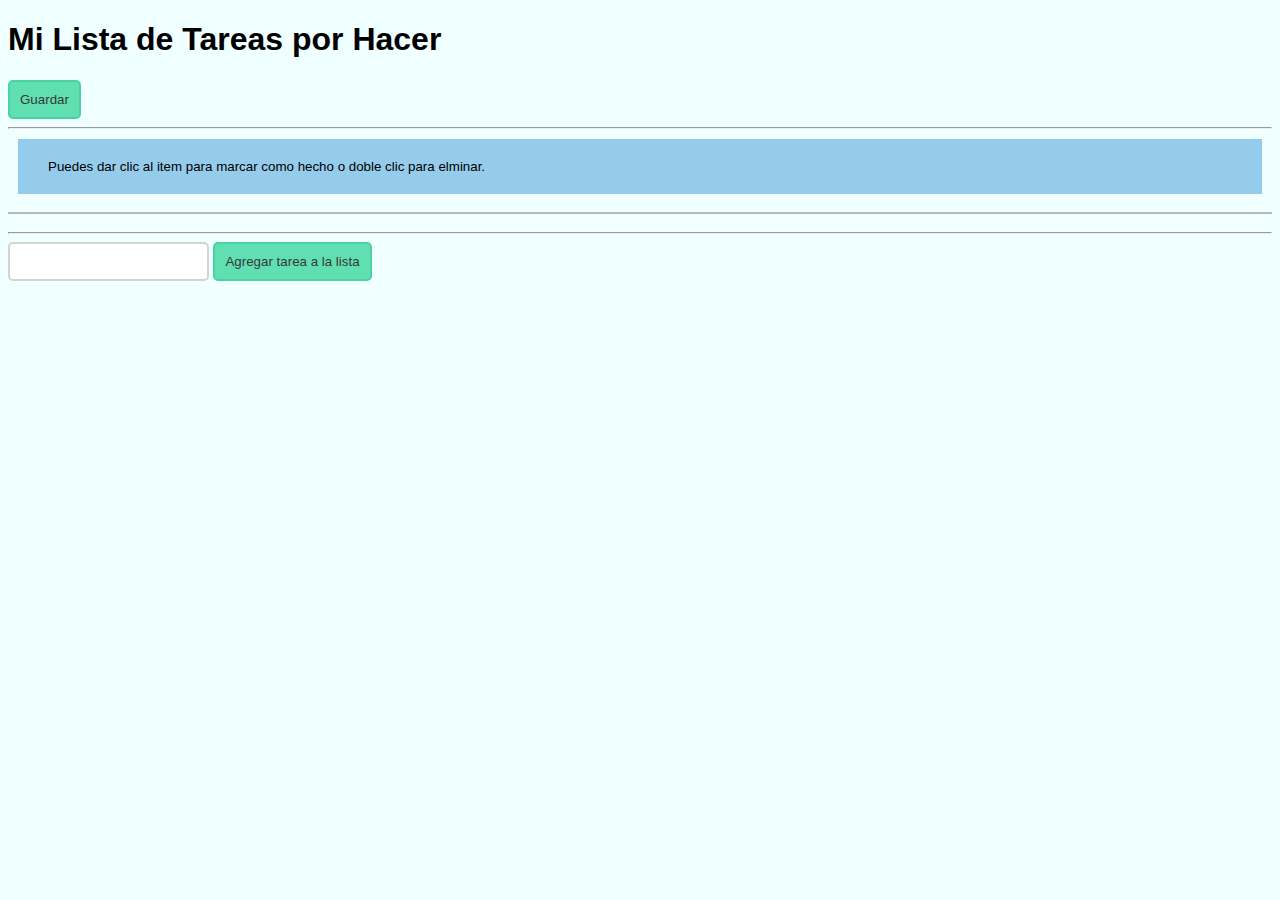
<file: cursos/web-front/lista-tareas/index.html>
<!DOCTYPE html>
<html lang="es">
<head>
    <meta charset="UTF-8">
    <meta name="viewport" content="width=device-width, initial-scale=1.0">
    <link rel="stylesheet" href="estilos.css">
    <title>Lista de tareas pendientes</title>
</head>
<body>
    <h1>Mi Lista de Tareas por Hacer</h1>
    <button id="guardarLista">Guardar</button>
    <!-- Regla horizontal para dividir -->
    <hr> 
    <small>Puedes dar clic al item para marcar como hecho o doble clic para elminar.</small>
    <ul id="listaDeTareas"></ul>
    <hr>

    <input id="nuevaTarea" type="text">
    <input id="botonAgregarTarea" class="button" type="button" value="Agregar tarea a la lista">

    <script src="./script.js"></script>
</body>
</html>
</file>
<file: static/css/blog/styles.css>
@import url('https://fonts.googleapis.com/css?family=Open+Sans|Roboto');
html, body{margin: 0; font-family: 'Roboto', sans-serif; }
*{
    box-sizing: border-box;
}
h1,h2,h3,h4,h5,h6{ font-family: 'Open Sans', sans-serif; font-weight: lighter}
p, ul{ font-size: 18px; line-height: 25px; margin: 30px 0; }
.main-menu, .wraper {
    display:flex;
    flex-flow: row wrap; 
    justify-content: center;
    width: 70%;
    margin: 0 auto;
}
.main-header{
    --altura-main-header: 50px;
    height: var(--altura-main-header);
    background-color:#444;
}

.main-menu{
    text-align: center;
    padding: 0px;
    overflow: hidden;
}


.main-menu li{
    display: inline-block;
    min-width: 100px;
    height: var(--altura-main-header)
}

.main-menu li a{
    display: block;
    color: #fff;
    text-decoration: none;
    height: 100%;
    text-align: center;
    transition: all 0.2s;
    padding: 20px;
}
.main-menu li a:hover{
    background-color: #ccc;
    color: #000;;
}

#toggle-check[type=checkbox], .menu-toggle-icon{display: none;}
.menu-toggle-icon{
    width: 40px; 
    height: 40px;
    padding: 10px 0 0 10px;
}
.menu-toggle-icon span{
    display: block;
    height: 5px;
    background-color: #fff;
    margin: 0 0  5px ;
    border-radius: 10px;
}
aside.themes{
    width: 20%;border-right: 1px #ccc solid; padding-right: 5px;
}
aside.themes > ul{
    padding: 0px; 
}
aside.themes ul li{
    margin-bottom: 3px; 
}

aside.themes a{color: #009dee;}

main{
    float: left;
    width: 80%;
    padding-left: 15px;
}

aside.themes, main{
    vertical-align: top;
}

.suggested{
    background-color: #e7e7e7;
    padding: 15px 30px;
    border-radius: 0px 0px 5px 5px;
}
.suggested-title{
    color: rgb(28, 112, 190);
    font-weight: bolder;
}
.row .column-25{
    float: left;
    width: 25%;
}
.row::after{
    display: block;
    content: "";
    clear: both;
}
.post .autor, .post .date{
    color: #3a3a3a;
    font-size: 12px;
}
.post .date{
    border-left: #444 1px solid;
    margin-left: 5px;
    padding-left: 5px;
}
.post h1, .post h2, .post h3{
    color: rgb(37, 37, 37);
}
.post h2, .post h3{
    padding: 0em 1em;
}

.index-list{
    border: gray 1px solid;
    float: left;
    margin: 10px;
}
.index-list::before{
    display: block;
    content: "Contenido";
    font-weight: bolder;
}

.page-footer{
    position: absolute;
    background-color: #f5f5f5;
    width: 100%;
    min-height: 60px;
    margin-top: 20px;
    padding: 5px 20px;
}

.page-footer .contact-info{
    float: right;
}

ul li  a{
    color: #009dee;
    text-decoration: none;
}
ul li  a:hover{
    text-decoration:underline;
}

ul li details:hover{
    cursor: pointer;
}

.posts-list{ list-style: none;}
.posts-list-item{
    border:1px #ccc solid;
    border-radius: 4px;
    transition: background 0.2s;
    padding:20px;
    margin-bottom: 15px;
}
.posts-list-item:hover{
    background-color: #0e7db423;
}
.posts-list-item a{ display: block}

pre{
    border-radius: 5px;
    border: rgb(163, 163, 163) 1px solid;
    overflow: auto;
    max-height: 400px;
    font-size: 14px;
    font-weight: bold;
}

@media only screen and (max-width: 900px) {
    .suggested{
        display: none;
    }
}
@media only screen and (max-width: 768px){
    .menu-toggle-icon{display: block}
    .menu-toggle-icon::after{ 
        display: inline-block;
        content: 'Augusto Ruiz';
        width: 100%;
        position: absolute;
        top: 10px;
        text-align: center;
        color: lavender
    }
    .main-header{ height: auto; min-height: 50px}
    .main-menu{ height: 0;}
    #toggle-check:checked  ~.main-menu{height: auto;}
    .page-footer .contact-info{
        float: none;
    }
      
    aside.themes{
        display: none;
    }
    main{
        width: 100%;
        padding: 20px;
    }
    .main-menu, .wraper{
        width: 100%;
        flex-direction: column;
    }
    .page-footer .contact-info{
        float: none;
        display: block;
    }
    
}
</file>
<file: static/highlightjs/styles/androidstudio.css>
/*
Date: 24 Fev 2015
Author: Pedro Oliveira <kanytu@gmail . com>
*/

.hljs {
  color: #a9b7c6;
  background: #282b2e;
  display: block;
  overflow-x: auto;
  padding: 0.5em;
}

.hljs-number,
.hljs-literal,
.hljs-symbol,
.hljs-bullet {
  color: #6897BB;
}

.hljs-keyword,
.hljs-selector-tag,
.hljs-deletion {
  color: #cc7832;
}

.hljs-variable,
.hljs-template-variable,
.hljs-link {
  color: #629755;
}

.hljs-comment,
.hljs-quote {
  color: #808080;
}

.hljs-meta {
  color: #bbb529;
}

.hljs-string,
.hljs-attribute,
.hljs-addition {
  color: #6A8759;
}

.hljs-section,
.hljs-title,
.hljs-type {
  color: #ffc66d;
}

.hljs-name,
.hljs-selector-id,
.hljs-selector-class {
  color: #e8bf6a;
}

.hljs-emphasis {
  font-style: italic;
}

.hljs-strong {
  font-weight: bold;
}
</file>
<file: cursos/web-front/lista-tareas/estilos.css>
*{
    font-family: Arial, Helvetica, sans-serif;
    background-color: azure;
}



small{
    /* Color de fondo */
    background-color: rgb(150, 204, 235);
    /* Separacion entre borde y el contenido */
    padding: 20px;
    padding-left: 30px;
    /* Separación entre el borde y el contenido que lo rodea */
    margin: 10px;
    /* Especifica el comportamiento de visualización */
    display: block;
    /* Una imagen de fondo */
    background-image: url("https://wiki.octave.org/wiki/images/thumb/a/ae/Info_icon.svg/256px-Info_icon.svg.png");
    background-size: 25px;
    /* No repite la imagen cuando esta es más pequela que el contenedor */
    background-repeat: no-repeat;
    /* Psiciona la imagen de fondo */
    background-position: left;
}


button, .button{
    background-color: #60e0b2;
    /* Borde de 2px, sólido (hay otros tipos) y con color */
    border: 2px solid #4cd1a2;
    padding: 10px;
    /* Permite dar una redondez a as esquinas */
    border-radius: 5px;
    /* Color del texto */
    color: #373737;
    /* línea que se dibuja alrededor de los elementos, FUERA de los bordes,
     para hacer que el elemento "destaque". */
    outline: none;
}

button:hover, .button:hover{
    background-color: #6be6b9;

}

input[type=text]{
    padding:10px;
    background-color: #fff;
    border: 2px solid #d5d2d2;
    border-radius: 5px;
    outline: none;
}

input[type=text]:hover{
    border-color: #bdbcbc;
}

input[type=text]:focus{
    border-color: #9ac9e4;
}


ul{
    /* No nos sirve pues no podemos posicionar bien la imagen */
    /* list-style-image: url("https://static.thenounproject.com/png/2931154-200.png"); */
    list-style: none; 
    padding-left: 0px;
    font-size: 18px;
    max-height: 300px;
    overflow-y: auto;
    border: 1px solid #b8b8b8;
    /* Los prefijos -webkit- y -moz- permiten la compatibilidad
    con ciertos navegadores */
    -webkit-box-shadow: 3px 4px 8px -3px #616161;
    -moz-box-shadow: 3px 4px 8px -3px #616161;
    /* distancia X  | distancia Y | difuminado | propagado o extención | color de la sombra */
    box-shadow: 3px 4px 8px -3px #616161;

}

/* Selector descendente: los li dentro de ul */
ul li{
    background-image: url("https://static.thenounproject.com/png/2931154-200.png");
    background-color: #fff;
    background-size: 10px;
    background-position: 5px center;
    background-repeat: no-repeat;
    padding: 5px;
    padding-left: 20px;
    border-bottom:1px solid #bdbdbd ;
}

ul li:hover{
    background-color: #e9f2f2;
}

/* Los li con clase done dentro de ul */
ul li.done{
    background-color: #4cd193;
    
}
</file>
